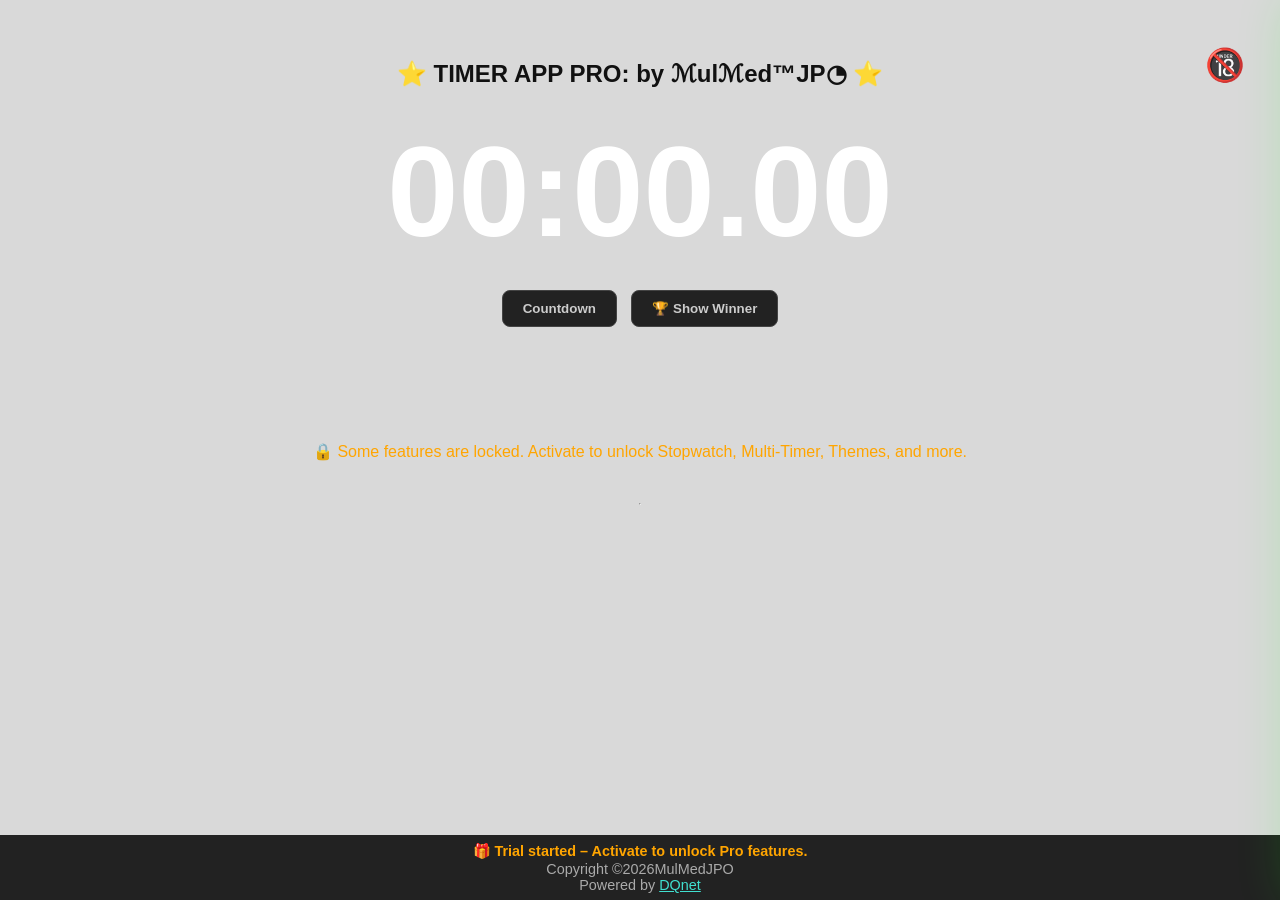
<file: timerjpo.html>
<!DOCTYPE html>
<html lang="en">
	<head>
		<meta charset="UTF-8" />
		<meta name="viewport" content="width=device-width, initial-scale=1.0" />
		<title>⭐ TIMER APP BY MULMED JPO ⭐</title>
		<link rel="manifest" href="manifest.json" />
		<link href="https://fonts.googleapis.com/css2?family=Orbitron&amp;display=swap" rel="stylesheet" />
		<style>
			* { box-sizing: border-box; }
			body {
				font-family: "Inter", sans-serif; margin: 0; padding: 40px; text-align: center;
				background: none; color: #fff; min-height: 100vh; display: flex;
				flex-direction: column; align-items: center;
			}
			h2, h3 { text-align: center; margin-bottom: 20px; }
			.glass {
				background: rgba(255, 255, 255, 0.05); backdrop-filter: blur(12px);
				border: 1px solid rgba(255, 255, 255, 0.1); border-radius: 16px;
				padding: 20px; margin: 20px 0; width: 100%; max-width: 800px;
				box-shadow: 0 0 10px rgba(0, 0, 0, 0.4);
			}
			textarea, input {
				width: auto; padding: 10px; margin: 10px 0; border-radius: 80px;
				border: 1px solid rgba(255, 255, 255, 0.5); font-size: 1em;
				background: rgba(255, 255, 255, 0.08); color: #fff;
			}
			select {
				width: auto; padding: 10px; margin: 10px 0; border-radius: 8px;
				border: 1px solid rgba(0, 255, 255, 0.3); font-size: 1em;
				background: rgba(0, 0, 0, 0.4); color: #0ff; appearance: none;
			}
			textarea { height: 200px; resize: vertical; font-family: monospace; }
			button {
				padding: 10px 20px; margin: 10px 5px 0 0; background: rgba(0, 212, 255, 0.2);
				border: 1px solid rgba(0, 212, 255, 0.4); color: #0ff; border-radius: 8px;
				cursor: pointer; font-weight: bold; transition: 0.2s ease;
			}
			button:hover { background: rgba(0, 212, 255, 0.4); }
			.tabs button {
				padding: 10px 20px; margin: 5px; background: #222; color: #ccc;
				border: 1px solid #444; border-radius: 8px; cursor: pointer;
				transition: background 0.3s, color 0.3s;
			}
			.tabs button.active-tab { background: #19d; color: #000; font-weight: bold; border: 1px solid #0f0; }
			.preset-buttons { margin-top: 15px; display: flex; flex-wrap: wrap; justify-content: center; gap: 10px; }
			.preset-buttons button { min-width: 80px; font-weight: bold; }
			.tab-content { display: none; padding: 15px; }
			.tab-content.active { display: block; }
			#main-display { font-size: 8em; font-weight: bold; margin: 10px auto 20px; color: #fff; text-align: center; }
			.multi-item { margin: 5px 0; }
			.blink { animation: blink 0.1s step-start 0s infinite; }
			@keyframes blink { 50% { opacity: 0; } }
			.flash-bg { animation: flashbg 3s ease-in-out; }
			#flash-overlay {
				position: fixed; top: 0; left: 0; width: 100%; height: 100%;
				background: white; opacity: 0; pointer-events: none; z-index: 999999;
			}
			#flash-overlay.flash { animation: flashAlarm 3s; }
			@keyframes flashAlarm {
				0% { opacity: 0; } 10% { opacity: 1; } 20% { opacity: 0; }
				30% { opacity: 1; } 40% { opacity: 0; } 50% { opacity: 1; }
				60% { opacity: 0; } 100% { opacity: 0; }
			}
			@keyframes flashbg {
				0%, 100% { background: black; } 10%, 70% { background: #ffd700; }
				20%, 80% { background: #ff6347; } 30%, 90% { background: #40e0d0; }
				40%, 50%, 60% { background: #ffd700; }
			}
			.shake { animation: shake 0.5s ease-in-out; }
			@keyframes shake {
				0%, 100% { transform: translateX(0); }
				20%, 60% { transform: translateX(-10px); }
				40%, 80% { transform: translateX(10px); }
			}
			@keyframes spin { 0% { transform: rotate(0deg); } 100% { transform: rotate(360deg); } }
			.hidden { display: none !important; }
			.side-by-side { display: flex; flex-wrap: wrap; justify-content: center; align-items: center; gap: 10px; }
			.option-pair { display: flex; align-items: center; gap: 10px; }
			.row { display: flex; flex-wrap: wrap; gap: 10px; }
			.col { flex: 1; min-width: 160px; }
			.footer { font-size: 0.8em; color: #888; margin-top: auto; text-align: center; padding: 20px 0; }
			@media (max-width: 768px) {
				input, select, button { width: 100%; max-width: 300px; margin: 5px auto; display: block; }
				.tabs { display: flex; flex-direction: column; }
				.tab-content { display: none; padding: 15px; }
				.tab-content.active { display: block; }
			}
			.menu-panel {
				position: fixed; top: 0; right: -320px; width: 300px; height: 100vh;
				background: rgba(0, 0, 0, 0.9); color: #fff; border-left: 2px solid #0f0;
				padding: 20px; box-shadow: -10px 0 50px rgba(0, 255, 0, 0.2);
				z-index: 998; transition: right 0.3s ease; overflow-y: auto;
			}
			.menu-panel.open { right: 0; }
			.menu-content { display: flex; flex-direction: column; gap: 12px; }
			#menu-toggle {
				position: fixed; top: 50px; right: 50px; z-index: 0;
				background: transparent; color: #0f0; border: none; width: 20px;
				height: 10px; border-radius: 10px; font-size: 2em; cursor: pointer;
				animation: spin 2s linear infinite; text-align: center; line-height: 0px; padding: 0px;
			}
			/* === NEON THEME === */
			.neon-theme { background-color: #000 !important; color: #39ff14; font-family: "Orbitron", sans-serif; }
			.neon-theme input, .neon-theme select {
				background: transparent; color: #39ff14; border: 2px solid #39ff14;
				border-radius: 10px; box-shadow: 0 0 8px #39ff14; padding: 8px; transition: all 0.2s ease-in-out;
			}
			.neon-theme button:hover, .neon-theme input:hover, .neon-theme select:hover {
				background: #aaa; box-shadow: 0 0 16px #39ff14;
			}
			.neon-theme .tabs button.active { background: #39ff14; color: black; box-shadow: 0 0 20px #39ff14; }
			/* === LIGHT THEME === */
			.light-theme { background-color: #d9d9d9 !important; color: #111; font-family: "Segoe UI", sans-serif; }
			.light-theme input, .light-theme select {
				background: #fff; color: #222; border: 2px solid #ccc; border-radius: 8px;
				padding: 8px; transition: all 0.2s ease;
			}
			.light-theme button:hover, .light-theme input:hover, .light-theme select:hover {
				background: #eee; border-color: #888;
			}
			.light-theme .tabs button.active {
				background: #007bff; color: white; border-color: #007bff; box-shadow: 0 0 10px rgba(0, 123, 255, 0.5);
			}
			/* === DARK THEME === */
			.dark-theme { background-color: #1e1e1e !important; color: #f0f0f0; font-family: "Segoe UI", sans-serif; }
			.dark-theme input, .dark-theme select {
				background: #222; color: #e0e0e0; border: 2px solid #555; border-radius: 8px;
				padding: 8px; transition: all 0.2s ease;
			}
			.dark-theme button:hover, .dark-theme input:hover, .dark-theme select:hover {
				background: #333; border-color: #888;
			}
			.dark-theme .tabs button.active {
				background: #444; color: white; border-color: #888; box-shadow: 0 0 10px rgba(255, 255, 255, 0.3);
			}
			/* === LEMON THEME === */
			.lemon-theme { background-color: #f2ff3b !important; color: #222; font-family: "Comic Sans MS", cursive; }
			.lemon-theme input, .lemon-theme select {
				background: #ffffcc; color: #444; border: 3px solid #ccff33; border-radius: 10px;
				box-shadow: 0 0 5px #ccff33; padding: 8px; transition: all 0.2s ease;
			}
			.lemon-theme button:hover, .lemon-theme input:hover, .lemon-theme select:hover {
				background: #f0f0aa; box-shadow: 0 0 10px #bfff00;
			}
			.lemon-theme .tabs button.active { background: #ccff33; color: #222; box-shadow: 0 0 15px #ccff33; }
			/* === RETRO THEME BUTTONS === */
			.controls button {
				font-family: "Courier New", monospace;
				background: repeating-linear-gradient(45deg, #ffcc00, #ffcc00 10px, #ff9900 10px, #ff9900 20px);
				color: black; border: 3px solid #000; box-shadow: 4px 4px 0 #000;
				padding: 6px 15px; margin: 6px; font-size: 16px; text-transform: uppercase;
				cursor: pointer; transition: all 0.2s ease;
			}
			.controls button:hover { background: #ff6600; box-shadow: 2px 2px 0 #000; transform: translate(1px, 1px); }
			#winner-screen {
				display: none; position: fixed; inset: 0; z-index: 999999;
				background: linear-gradient(135deg, #ffd700, #ffa500, #ffd700);
				color: #000; justify-content: center; align-items: center; flex-direction: column;
				text-align: center; font-family: Arial, sans-serif;
			}
			.winner-banner {
				display: none; margin-top: 20px; text-align: center; font-size: 1.5em; padding: 15px;
				border-radius: 10px; background: linear-gradient(45deg, gold, orange); color: black; animation: pop 0.8s ease;
			}
			@keyframes championPop { from { transform: scale(0.5); opacity: 0; } to { transform: scale(1); opacity: 1; } }
			#winner-screen.show { animation: championPop 0.5s ease; }
		</style>
	</head>
	<body>
		<div id="flash-overlay"></div>
		<h2>⭐ TIMER APP PRO: by ℳulℳed™JP◔ ⭐</h2>
		<div id="main-display">00:00.00</div>
		<div class="tabs">
			<button onclick="showTab('countdown')">Countdown</button>
			<button onclick="showTab('stopwatch')" class="pro-tab">Stopwatch</button>
			<button onclick="showTab('multi')" class="pro-tab">Multi-Timer</button>
			<button onclick="showWinner()">🏆 Show Winner</button>
		</div>
		<div id="countdown" class="tab-content active">
			<div class="controls hidden">
				<input type="number" id="countMin" placeholder="Menit" />
				<input type="number" id="countSec" placeholder="Detik" />
				<button class="retro-button" onclick="startCountdown()">Start</button>
				<button class="retro-button" onclick="pauseCountdown()">Pause</button>
				<button class="retro-button" onclick="resetCountdown()">Reset</button>
				<hr />
				<div class="preset-buttons">
					<button onclick="startPreset(10)">10s</button>
					<button onclick="startPreset(20)">20s</button>
					<button onclick="startPreset(30)">30s</button>
					<button onclick="startPreset(60)">1m</button>
					<button onclick="startPreset(120)">2m</button>
					<button onclick="startPreset(300)">5m</button>
				</div>
			</div>
		</div>
		<div id="stopwatch" class="tab-content active">
			<div class="controls hidden">
				<button class="retro-button" onclick="startStopwatch()">Start</button>
				<button class="retro-button" onclick="pauseStopwatch()">Pause</button>
				<button class="retro-button" onclick="resetStopwatch()">Reset</button>
			</div>
		</div>
		<div id="multi" class="tab-content active">
			<div class="controls hidden">
				<p id="keyboard-status" style="color: blue; font-weight: bold">🎹 Shortcuts: ON</p>
				<input type="text" id="multiLabel" placeholder="Label" />
				<input type="number" id="multiMin" placeholder="Menit" />
				<input type="number" id="multiSec" placeholder="Detik" />
				<button class="retro-button" onclick="addMultiTimer()">+ Add</button>
				<button class="retro-button" onclick="startMultiTimers()">▶ Start</button>
				<button class="retro-button" id="nextTimerBtn" onclick="nextMultiTimer()" style="display: none">Next Timer</button>
				<button class="retro-button" onclick="resetMultiTimers()">⏹ Reset</button>
				<div id="multi-list"></div>
				<div style="display: flex; justify-content: center; align-items: center; margin-top: 10px; gap: 20px">
					<label><input type="radio" name="multi-mode" value="sequence" checked="" /> Sequence</label>
					<label><input type="radio" name="multi-mode" value="manual" /> Manual</label>
				</div>
			</div>
		</div>
		<p id="locked-message" style="color: orange; margin-top: 20px">
			🔒 Some features are locked. Activate to unlock Stopwatch, Multi-Timer, Themes, and more.
		</p>
		<br />
		<hr />
		<footer style="position: fixed; bottom: 0; width: 100%; text-align: center; padding: 0.5em; background: #222; color: #aaa; font-size: 0.9em;">
			<div id="activation-status" style="margin: 1px; font-weight: bold"></div>
			<div>Copyright ©2026MulMedJPO</div>
			<div>Powered by <a href="https://www.facebook.com/dqnet.warnet/" target="_blank" style="color: #40e0d0">DQnet</a></div>
		</footer>
		<button id="menu-toggle" title="Toggle Menu">🔞</button>
		<div id="menu-panel" class="menu-panel">
			<div class="menu-content">
				<ul style="list-style: none; padding-left: 0; align-items: center; margin: 20px">
					<li>
						<div style="display: flex; flex-direction: column; gap: 8px">
							<button class="option-pair pro-feature" onclick="openPopup()">🖥️ Split Display</button>
							<button class="option-pair pro-feature" onclick="closePopup()">❌ Close Split Display</button>
							<button class="option-pair pro-feature" onclick="openScoreboard()">🏆 Open Scoreboard</button>
							<button class="option-pair pro-feature" onclick="toggleKeyboard()">⌨️ KB Sortcut: ON 💡</button>
							<button class="option-pair pro-feature" onclick="toggleFlashEnabled()">💡 Flash: ON</button>
							<label class="option-pair pro-feature">
								🎨 Theme:
								<select id="themeSelector" onchange="applyTheme(this.value)">
									<option value="light">Light</option>
									<option value="dark">Dark</option>
									<option value="lemon">Lemon</option>
									<option value="neon">Neon</option>
								</select>
							</label>
							<label class="option-pair pro-feature">
							🔉 Volume:
							<input type="range" id="volumeSlider" min="0" max="1" step="0.01" value="0.5" />
							</label>
							<label class="option-pair pro-feature">
								🔊 Beep:
								<select id="beepType">
									<option value="1">Sine</option>
									<option value="2">Square</option>
									<option value="3">Triangle</option>
									<option value="4">Siren</option>
									<option value="5">Bicycle Bell</option>
									<option value="6">Church Bell</option>
									<option value="7">Desk Bell</option>
									<option value="8">Train Bell</option>
									<option value="9">Fire Alarm Bell</option>
									<option value="10">Japanese Temple Bell</option>
									<option value="11">Telolet Rendom</option>
								</select>
							</label>
							<button onclick="openAboutPopup()">❔ About &amp; Help</button>
							<button id="reset-btn" onclick="resetActivation()" style="display: none">🔁 Reset Activation</button>
							<button onclick="promptActivationCode()">🔑 Enter Activation Code</button>
							<button id="admin-btn" onclick="openAdminPanel()" style="display: none">🛡️ Admin Panel</button>
						</div>
					</li>
				</ul>
			</div>
		</div>
		<div id="winner-screen">
			<div id="winner-title">🏆 CHAMPION 🏆</div>
			<div id="winner-name">TEAM ALFA</div>
			<div id="winner-score">150 POINTS</div>
		</div>
		<script>
			let countdownInterval, remainingMilliseconds = 0, lastTimestamp;
			let stopwatchInterval, stopwatchTime = 0, stopwatchRunning = false, stopwatchLastTime;
			let multiTimers = [], multiIndex = 0, multiActive = false, popupWindow;
			let multiMode = "sequence", currentManualInterval, activeTimer = null;
			let lastDisplayedTime = "", activated = false, keyboardEnabled = false;
			let scoreboardDataStore = JSON.parse(localStorage.getItem("scoreboardDataStore") || "{}");
			TRIAL_DURATION_DAYS = 1;
			
			// === ONLINE GAS ACTIVATION URL ===
			const GAS_WEB_APP_URL = "https://script.google.com/macros/s/AKfycbwIAJrOcoBO4HCCwhhiWYIlg2zS93DiBnX5MCl6o8qCY8CWrBcfLJcMnqw1RrM0XW4X/exec";

			async function promptActivationCode() {
			  const used = JSON.parse(localStorage.getItem("usedCodes") || "[]");
			  const code = prompt("Enter activation code:");
			  if (!code) return;

			  try {
			    alert("Memverifikasi kode secara online...");

			    const response = await fetch(GAS_WEB_APP_URL, {
			      method: "POST",
			      mode: "cors",
			      headers: { "Content-Type": "text/plain;charset=utf-8" },
			      body: JSON.stringify({ code: code })
			    });
			    
			    const result = await response.json();

			    if (result.status !== "success") {
			    return alert(result.message || "❌ Invalid code.");
    			}

			    // Using the plaintext code as the hash identifier in the client app
			    const hash = result.hash;
			    if (used.includes(hash)) {
			      return alert("⚠️ Code already used on this browser.");
			    }

			    let expDate = null;
			    if (result.expiredIn) {
			      expDate = new Date();
			      expDate.setDate(expDate.getDate() + parseInt(result.expiredIn));
			    }

			    const activation = {
			      activated: true,
			      codeHash: hash,
			      usedAt: new Date().toISOString(),
			      expires: expDate ? expDate.toISOString() : null,
			      fingerprint: getDeviceKey(),
			    };

			    used.push(hash);
			    localStorage.setItem("usedCodes", JSON.stringify(used));
			    localStorage.setItem("access", JSON.stringify(activation));
			    activatePro();
			    alert("✅ Activation successful!");
			  } catch (error) {
			    console.error(error);
			    alert("❌ Gagal terhubung ke server aktivasi online. Pastikan Deployment GAS sudah di-update ke versi terbaru.");
			  }
			}

			function showTab(tabId) {
			  document.querySelectorAll(".tab-content").forEach((tab) => {
			    tab.classList.remove("active");
			    const controls = tab.querySelector(".controls");
			    if (controls) controls.classList.add("hidden");
			  });
			
			  const selectedTab = document.getElementById(tabId);
			  selectedTab.classList.add("active");
			
			  const access = JSON.parse(localStorage.getItem("access") || "{}");
			  if (access.activated) {
			    const controls = selectedTab.querySelector(".controls");
			    if (controls) controls.classList.remove("hidden");
			  }
			
			  document.querySelectorAll(".tabs button").forEach((btn) => {
			    btn.classList.remove("active-tab");
			  });
			  const clickedButton = [...document.querySelectorAll(".tabs button")].find((btn) =>
			    btn.getAttribute("onclick")?.includes(tabId),
			  );
			  if (clickedButton) clickedButton.classList.add("active-tab");
			}
			
			function updateDisplay(min, sec, millis = 0) {
			  const m = String(min).padStart(2, "0");
			  const s = String(sec).padStart(2, "0");
			  const ms = String(Math.floor(millis / 10)).padStart(2, "0");
			  const timeStr = `${m}:${s}.${ms}`;
			
			  if (timeStr !== lastDisplayedTime) {
			    lastDisplayedTime = timeStr;
			    document.getElementById("main-display").textContent = timeStr;
			
			    if (popupWindow && !popupWindow.closed) {
			      const popupTime = popupWindow.document.getElementById("popup-time");
			      if (popupTime) popupTime.textContent = timeStr;
			    }
			  }
			}
			
			function startCountdown() {
			  stopAllTimers();
			  const min = parseInt(document.getElementById("countMin").value) || 0;
			  const sec = parseInt(document.getElementById("countSec").value) || 0;
			  let time = (min * 60 + sec) * 1000;
			  let last = Date.now();
			  clearInterval(countdownInterval);
			  countdownInterval = setInterval(() => {
			    const now = Date.now();
			    time -= now - last;
			    last = now;
			    if (time <= 0) {
			      clearInterval(countdownInterval);
			      updateDisplay(0, 0);
			      playBeep();
			      flashEffect();
			    } else {
			      const t = Math.floor(time / 1000);
			      updateDisplay(Math.floor(t / 60), t % 60, time % 1000);
			    }
			  }, 80);
			}
			
			function pauseCountdown() { clearInterval(countdownInterval); }
			function resetCountdown() { clearInterval(countdownInterval); updateDisplay(0, 0, 0); }
			
			function startStopwatch() {
			  stopAllTimers();
			  if (stopwatchRunning) return;
			  stopwatchRunning = true;
			  let last = Date.now();
			  stopwatchInterval = setInterval(() => {
			    const now = Date.now();
			    stopwatchTime += now - last;
			    last = now;
			    const t = Math.floor(stopwatchTime / 1000);
			    updateDisplay(Math.floor(t / 60), t % 60, stopwatchTime % 1000);
			  }, 50);
			}
			function pauseStopwatch() { stopwatchRunning = false; clearInterval(stopwatchInterval); }
			function resetStopwatch() { pauseStopwatch(); stopwatchTime = 0; updateDisplay(0, 0, 0); }
			
			function addMultiTimer() {
			  const label = document.getElementById("multiLabel").value || `Timer ${multiTimers.length + 1}`;
			  const min = parseInt(document.getElementById("multiMin").value) || 0;
			  const sec = parseInt(document.getElementById("multiSec").value) || 0;
			  multiTimers.push({ label, duration: (min * 60 + sec) * 1000 });
			  renderMultiList();
			}
			
			function renderMultiList() {
			  const list = document.getElementById("multi-list");
			  list.innerHTML = "";
			  multiTimers.forEach((t, i) => {
			    list.innerHTML += `<div>${i + 1}. ${t.label} - ${Math.floor(t.duration / 60000)}:${String(((t.duration % 60000) / 1000).toFixed(0)).padStart(2, "0")}</div>`;
			  });
			}
			
			function startMultiTimers() {
			  stopAllTimers();
			  if (multiTimers.length === 0) return;
			  multiMode = document.querySelector('input[name="multi-mode"]:checked')?.value || "sequence";
			  multiActive = true;
			  multiIndex = 0;
			  document.getElementById("nextTimerBtn").style.display = "none";
			  if (multiMode === "manual") runManualTimer(multiIndex);
			  else runMultiTimer(multiTimers[multiIndex]);
			}
			
			function runManualTimer(index) {
			  const timer = multiTimers[index];
			  if (!timer) {
			    multiActive = false; multiIndex = 0; updateDisplay(0, 0, 0); return;
			  }
			  let time = timer.duration;
			  let last = Date.now();
			  countdownInterval = setInterval(() => {
			    const now = Date.now();
			    time -= now - last;
			    last = now;
			    if (time <= 0) {
			      clearInterval(countdownInterval);
			      playBeep();
			      flashEffect();
			      document.getElementById("nextTimerBtn").style.display = "inline-block";
			    } else {
			      const s = Math.floor(time / 1000);
			      updateDisplay(Math.floor(s / 60), s % 60, time % 1000);
			    }
			  }, 10);
			}
			
			function runMultiTimer(timer) {
			  let time = timer.duration;
			  let last = Date.now();
			  countdownInterval = setInterval(() => {
			    const now = Date.now();
			    time -= now - last;
			    last = now;
			    if (time <= 0) {
			      clearInterval(countdownInterval);
			      playBeep();
			      flashEffect();
			      const mode = document.querySelector('input[name="multi-mode"]:checked')?.value || "sequence";
			      if (mode === "sequence") {
			        if (++multiIndex < multiTimers.length) runMultiTimer(multiTimers[multiIndex]);
			        else { multiIndex = 0; updateDisplay(0, 0, 0); }
			      } else if (mode === "manual") {
			        if (multiIndex < multiTimers.length - 1) document.getElementById("nextTimerBtn").style.display = "inline-block";
			        else { multiIndex = 0; updateDisplay(0, 0, 0); }
			      }
			    } else {
			      const s = Math.floor(time / 1000);
			      updateDisplay(Math.floor(s / 60), s % 60, time % 1000);
			    }
			  }, 10);
			}
			
			function nextMultiTimer() {
			  document.getElementById("nextTimerBtn").style.display = "none";
			  if (++multiIndex < multiTimers.length) runMultiTimer(multiTimers[multiIndex]);
			  else { multiIndex = 0; updateDisplay(0, 0, 0); }
			}
			
			function resetMultiTimers() { multiTimers = []; multiIndex = 0; renderMultiList(); updateDisplay(0, 0, 0); }
			function stopAllTimers() { clearInterval(countdownInterval); pauseStopwatch(); multiActive = false; }
			
			function playBeep(times = 3) {
			  const ctx = new (window.AudioContext || window.webkitAudioContext)();
			  const vol = parseFloat(document.getElementById("volumeSlider")?.value || 1);
			  const type = parseInt(document.getElementById("beepType")?.value || 1);
			  const gain = ctx.createGain(); gain.gain.value = vol; gain.connect(ctx.destination);
			
			  if (type === 4) {
			    const osc = ctx.createOscillator(); osc.type = "sine";
			    const now = ctx.currentTime; const duration = 4;
			    osc.frequency.setValueAtTime(500, now);
			    for (let i = 0; i < duration; i++) {
			      const t = now + i;
			      osc.frequency.linearRampToValueAtTime(1200, t + 0.5);
			      osc.frequency.linearRampToValueAtTime(500, t + 1);
			    }
			    osc.connect(gain); osc.start(now); osc.stop(now + duration);
			  } else if (type === 5) {
			    const now = ctx.currentTime;
			    for (let i = 0; i < times; i++) {
			      const t = now + i * 0.7;
			      const freqs = [1200, 1500, 1800];
			      freqs.forEach((freq, j) => {
			        const osc = ctx.createOscillator(); osc.type = "sine";
			        osc.frequency.setValueAtTime(freq, t + j * 0.01);
			        osc.connect(gain); osc.start(t + j * 0.01); osc.stop(t + 0.3);
			      });
			    }
			  } else if (type === 6) {
			    const t = ctx.currentTime; const osc = ctx.createOscillator(); const bellGain = ctx.createGain();
			    osc.type = "triangle"; osc.frequency.setValueAtTime(400, t);
			    bellGain.gain.setValueAtTime(vol, t); bellGain.gain.exponentialRampToValueAtTime(0.001, t + 2);
			    osc.connect(bellGain); bellGain.connect(ctx.destination);
			    osc.start(t); osc.stop(t + 2);
			  } else if (type === 7) {
			    const t = ctx.currentTime; const freqs = [1000, 1400];
			    freqs.forEach((freq, i) => {
			      const osc = ctx.createOscillator(); osc.type = "sine";
			      osc.frequency.setValueAtTime(freq, t + i * 0.005);
			      osc.connect(gain); osc.start(t + i * 0.005); osc.stop(t + 0.25);
			    });
			  } else if (type === 8) {
			    const baseTime = ctx.currentTime;
			    for (let i = 0; i < times; i++) {
			      const t = baseTime + i * 1.2; const osc = ctx.createOscillator();
			      osc.type = "triangle"; osc.frequency.setValueAtTime(700, t);
			      osc.connect(gain); osc.start(t); osc.stop(t + 1);
			    }
			  } else if (type === 9) {
			    const t = ctx.currentTime; const duration = 3;
			    const osc = ctx.createOscillator(); const tremolo = ctx.createOscillator(); const tremoloGain = ctx.createGain();
			    osc.type = "square"; osc.frequency.setValueAtTime(1200, t);
			    tremolo.type = "sine"; tremolo.frequency.setValueAtTime(15, t);
			    tremoloGain.gain.value = vol * 0.5; tremolo.connect(tremoloGain.gain);
			    tremolo.start(t); tremolo.stop(t + duration);
			    osc.connect(tremoloGain); tremoloGain.connect(ctx.destination);
			    osc.start(t); osc.stop(t + duration);
			  } else if (type === 10) {
			    const t = ctx.currentTime; const freqs = [150, 300, 450]; const bellGain = ctx.createGain();
			    bellGain.gain.setValueAtTime(vol, t); bellGain.gain.exponentialRampToValueAtTime(0.001, t + 6);
			    bellGain.connect(ctx.destination);
			    freqs.forEach((freq) => {
			      const osc = ctx.createOscillator(); osc.type = "sine";
			      osc.frequency.setValueAtTime(freq, t); osc.connect(bellGain);
			      osc.start(t); osc.stop(t + 6);
			    });
			  } else if (type === 11) {
			    const scale = [523, 587, 659, 698, 784, 880]; const notes = Math.floor(Math.random() * 5) + 6;
			    const now = ctx.currentTime; let time = now;
			    for (let i = 0; i < notes; i++) {
			      const freq = scale[Math.floor(Math.random() * scale.length)];
			      const dur = Math.random() * 0.1 + 0.15; const pause = Math.random() * 0.05 + 0.1;
			      const osc = ctx.createOscillator(); osc.type = "square";
			      osc.frequency.setValueAtTime(freq, time); osc.connect(gain);
			      osc.start(time); osc.stop(time + dur); time += dur + pause;
			    }
			  } else {
			    const wave = ["sine", "square", "triangle"][type - 1] || "sine";
			    const freq = [440, 880, 660][type - 1] || 440;
			    const dur = [0.2, 0.1, 0.3][type - 1];
			    for (let i = 0; i < times; i++) {
			      const osc = ctx.createOscillator(); osc.type = wave;
			      osc.frequency.setValueAtTime(freq, ctx.currentTime);
			      osc.connect(gain); const start = ctx.currentTime + i * 0.5;
			      osc.start(start); osc.stop(start + dur);
			    }
			  }
			}
			
			const menuToggle = document.getElementById("menu-toggle");
			const menuPanel = document.getElementById("menu-panel");
			
			menuToggle.addEventListener("click", () => { menuPanel.classList.toggle("open"); });
			document.addEventListener("click", (e) => {
			  if (!menuPanel.contains(e.target) && !menuToggle.contains(e.target)) {
			    menuPanel.classList.remove("open");
			  }
			});
			
			window.addEventListener("message", (e) => {
			  if (e.data?.type === "SAVE_SCOREBOARD") saveScoreboardData(e.data.data);
			  else if (e.data?.type === "REQUEST_LOAD_SCOREBOARD") {
			    const data = loadScoreboardData();
			    e.source.postMessage({ type: "LOAD_SCOREBOARD_RESPONSE", data }, "*");
			  }
			});
			
// === SPLIT SCREEN POPUP ===
function openPopup() {
  if (popupWindow && !popupWindow.closed) { popupWindow.focus(); return; }
  popupWindow = window.open("", "", "width=800,height=500,left=1920,top=100");
  const popupHTML = `
<html>
<head>
<title>Timer + Scoreboard</title>
<style>
body { margin: 0; background: #111; color: #0f0; font-family: sans-serif; padding: 60px; }
.view { display: none; } .active { display: block; }
#popup-time { font-size: 23vw; font-weight: bold; text-align: center; }
#view-scoreboard table thead { background-color: #222; color: #fff; }
#view-scoreboard table thead input { background-color: #444; color: #fff; border: none; text-align: center; width: 100%; padding: 4px; }
footer { margin-top: 5px; font-size: 2.0em; color: #888; opacity: 0.4; padding: 1px; text-align: center; }
button { padding: 10px 20px; font-size: 1em; cursor: pointer; margin: 5px 5px 20px 0; background: #0f0; color: #000; font-weight: bold; border: none; }
table { width: 100%; border-collapse: collapse; }
th, td { border: 1px solid #0f0; padding: 5px; }
input { width: 100%; background: #000; color: #0f0; border: none; text-align: center; font-size: 2.2em; }
.blink { animation: blink 0.1s step-start 0s infinite; }
@keyframes blink { 50% { opacity: 0; } }
.flash-bg { animation: flashbg 3s ease-in-out; }
@keyframes flashbg {
 0%, 100% { background: black; } 10%, 40%, 70% { background: #ffd700; }
 20%, 50%, 80% { background: #ff6347; } 30%, 60%, 90% { background: #40e0d0; }
}

/* --- TAMBAHAN CSS JUARA UNTUK LAYAR POPUP --- */
#winner-screen {
  display: none; position: fixed; inset: 0; z-index: 999999;
  background: linear-gradient(135deg, #ffd700, #ffa500, #ffd700);
  color: #000; justify-content: center; align-items: center; flex-direction: column;
  text-align: center; font-family: Arial, sans-serif;
}
#winner-title { font-size: 6vw; font-weight: bold; margin-bottom: 20px; }
#winner-name { font-size: 10vw; font-weight: bold; }
#winner-score { font-size: 5vw; margin-top: 20px; }
#winner-screen.show { animation: championPop 0.5s ease; }
@keyframes championPop { from { transform: scale(0.5); opacity: 0; } to { transform: scale(1); opacity: 1; } }
</style>
</head>
<body>
<button id="fullscreenBtn" onclick="goFullscreen()">⛶ Fullscreen (F)</button>
<div id="view-timer" class="view active">
<div id="popup-label" style="font-size:1em; opacity:0.8;"></div>
<div id="popup-time">00:00.00</div>
<footer>Copyright ©2026 gerejaPNIELoebobo — Powered by <a href="https://web.whatsapp.com/send/?phone=6282146565818&text=Silahkan+Chat+Jika+Berminat" style="color:#0f0;">MulMedJPO</a></footer>
</div>
<div id="view-scoreboard" class="view">
<h1 style="text-align: center;">🏆 Scoreboard</h1>
<table id="score-table">
 <thead>
   <tr>
     <th><input type="text" value="Tim"></th><th><input type="text" value="Babak 1"></th>
     <th><input type="text" value="Babak 2"></th><th><input type="text" value="Babak 3"></th>
     <th><input type="text" value="Babak 4"></th><th><input type="text" value="TOTAL"></th><th></th>
   </tr>
 </thead>
 <tbody></tbody>
</table>
</div>

<!-- --- TAMBAHAN ELEMEN JUARA UNTUK LAYAR POPUP --- -->
<div id="winner-screen">
  <div id="winner-title">🏆 CHAMPION 🏆</div>
  <div id="winner-name">TEAM ALFA</div>
  <div id="winner-score">150 POINTS</div>
</div>

<script>
let showingTimer = true;
function toggleView() {
 showingTimer = !showingTimer;
 document.getElementById('view-timer').classList.toggle('active');
 document.getElementById('view-scoreboard').classList.toggle('active');
 if (!showingTimer) window.opener.postMessage({ type: 'REQUEST_LIVE_SCOREBOARD' }, '*');
}

window.addEventListener('keydown', e => {
 if (e.key.toLowerCase() === 't') toggleView();
 if (e.key.toLowerCase() === 'f') goFullscreen();
});
function goFullscreen() {
 document.documentElement.requestFullscreen().then(() => {
   const btn = document.getElementById("fullscreenBtn"); if (btn) btn.style.display = "none";
 }).catch(err => alert('Fullscreen failed: ' + err.message));
}
document.addEventListener('fullscreenchange', () => {
 const btn = document.getElementById("fullscreenBtn");
 if (!document.fullscreenElement && btn) btn.style.display = "inline-block";
});
function addRow(data = ["Tim", 0, 0, 0, 0, "0"]) {
 const row = document.createElement('tr');
 row.innerHTML = data.map((v, i) => \`<td><input type="\${i > 0 && i < 5 ? 'number' : 'text'}" value="\${v}"></td>\`).join('');
 document.querySelector('#score-table tbody').appendChild(row);
}
function updateTotal(row) {
 const inputs = row.querySelectorAll('input'); let sum = 0;
 for (let i = 1; i <= 4; i++) sum += parseInt(inputs[i].value) || 0;
 inputs[5].value = sum;
}
document.addEventListener('input', e => {
 if (e.target.closest('#score-table tbody')) updateTotal(e.target.closest('tr'));
});
function getData() {
 const headers = Array.from(document.querySelectorAll('#score-table thead input')).map(i => i.value);
 const rows = Array.from(document.querySelectorAll('#score-table tbody tr')).map(row =>
   Array.from(row.querySelectorAll('input')).map(input => input.value)
 );
 return { headers, rows };
}
function loadData(data) {
 const tbody = document.querySelector('#score-table tbody'); tbody.innerHTML = '';
 data.rows.forEach(row => addRow(row));
 const inputs = document.querySelectorAll('#score-table thead input');
 data.headers.forEach((val, i) => { if (inputs[i]) inputs[i].value = val; });
}
function updateScoreboardUI(data) { loadData(data); }
window.addEventListener('message', e => {
 if (e.data?.type === 'TOGGLE_VIEW') { toggleView(); return; }
 
 // --- BAGIAN INI DIPERBAIKI UNTUK MERESPON & MENAMPILKAN ANIMASI JUARA ---
 if (e.data?.type === 'SHOW_CHAMPION') {
    const screen = document.getElementById('winner-screen');
    const title = document.getElementById('winner-name');
    const scoreDisplay = document.getElementById('winner-score');

    if (title) title.textContent = e.data.team;
    if (scoreDisplay) scoreDisplay.textContent = e.data.score;

    if (screen) {
      screen.style.display = 'flex';
      screen.classList.add('show');
      setTimeout(() => {
        screen.classList.remove('show');
        screen.style.display = 'none';
      }, 5000);
    }
    return;
 }
 
 const display = document.getElementById('popup-time');
 const label = document.getElementById('popup-label');
 if (e.data?.type === 'LOAD_SCOREBOARD_RESPONSE') loadData(e.data.data);
 else if (e.data?.type === 'LIVE_SCOREBOARD_RESPONSE') updateScoreboardUI(e.data.data);
 else if (typeof e.data === 'object') {
   if (e.data.time) display.textContent = e.data.time;
   if (e.data.label) label.textContent = e.data.label;
 } else if (typeof e.data === 'string' && e.data.startsWith('__ALERT__')) {
   display.classList.add('blink'); document.body.classList.add('flash-bg');
   setTimeout(() => { display.classList.remove('blink'); document.body.classList.remove('flash-bg'); }, 2000);
 } else { display.textContent = e.data; }
});
addRow(); addRow();
<\/script>
</body>
</html>
`;
  popupWindow.document.open(); popupWindow.document.write(popupHTML); popupWindow.document.close();
  popupWindow.onbeforeunload = () => { popupWindow = null; };
}
			function closePopup() { if (popupWindow && !popupWindow.closed) { popupWindow.close(); popupWindow = null; } }
			
			function applyTheme(theme) {
			  const themes = ["neon-theme", "light-theme", "dark-theme", "lemon-theme"];
			  document.body.classList.remove(...themes);
			  document.body.classList.add(`${theme}-theme`);
			  localStorage.setItem("theme", theme);
			}
			function getDeviceKey() { return btoa(navigator.userAgent + navigator.language); }
			
			function resetActivation() { 
  			localStorage.removeItem("access"); 
  			localStorage.removeItem("usedCodes"); // Tambahkan baris ini agar reset bersih total
  			location.reload(); 
			}
			
			function activatePro() {
			  activated = true; keyboardEnabled = true;
			  document.querySelectorAll(".pro-tab, .pro-feature").forEach((e) => e.classList.remove("hidden"));
			  document.getElementById("locked-message").style.display = "none";
			  const status = document.getElementById("activation-status");
			  status.textContent = "✅ Activated – Pro Unlocked!"; status.style.color = "green";
			}
			
			function checkTrialStatus() {
			  const data = JSON.parse(localStorage.getItem("access") || "{}");
			  const proElements = document.querySelectorAll(".pro-tab, .pro-feature");
			  const status = document.getElementById("activation-status");
			  if (data.fingerprint && data.fingerprint !== getDeviceKey()) {
			    localStorage.removeItem("access"); status.textContent = "⛔ Activation invalid on this browser.";
			    status.style.color = "red"; proElements.forEach((e) => e.classList.add("hidden")); return;
			  }
			  if (data.activated) {
			    activated = true; keyboardEnabled = true;
			    if (data.expires) {
			      const msLeft = new Date(data.expires) - new Date();
			      if (msLeft <= 0) {
			        localStorage.removeItem("access"); status.textContent = "⛔ Activation expired.";
			        status.style.color = "red"; proElements.forEach((e) => e.classList.add("hidden")); return;
			      }
			      const hours = Math.floor(msLeft / 3600000); const minutes = Math.floor((msLeft % 3600000) / 60000);
			      activatePro(); status.textContent = `✅ Activated – Berakhir: ${hours} Jam ${minutes} Menit`;
			      status.style.color = "green";
			    } else { activatePro(); status.textContent = "✅ Activated – Lifetime access!"; status.style.color = "green"; }
			    return;
			  }
			  proElements.forEach((e) => e.classList.add("hidden"));
			  const trialStart = localStorage.getItem("trialStart"); const now = new Date();
			  if (!trialStart) {
			    localStorage.setItem("trialStart", now.toISOString());
			    status.textContent = "🎁 Trial started – Activate to unlock Pro features."; status.style.color = "orange"; return;
			  }
			  const hours = TRIAL_DURATION_DAYS * 24 - (now - new Date(trialStart)) / 3600000;
			  if (hours <= 0) { status.textContent = "⛔ Trial expired – Activation required."; status.style.color = "red"; }
			  else { status.textContent = `🎁 Trial active – ${Math.floor(hours)}h left.`; status.style.color = "orange"; }
			}
			
			let resetTimeout;
			document.addEventListener("keydown", (e) => {
			  if (e.ctrlKey && e.altKey && e.key.toLowerCase() === "a") {
			    const adminBtn = document.getElementById("admin-btn"); const resetBtn = document.getElementById("reset-btn");
			    adminBtn.style.display = "inline-block"; resetBtn.style.display = "inline-block";
			    alert("🔐 Admin mode unlocked");
			    clearTimeout(resetTimeout); resetTimeout = setTimeout(() => { resetBtn.style.display = "none"; }, 5000);
			  }
			});
			
function showWinner() {
  // 1. Cek apakah sudah ada data dari popup Scoreboard
  if (!latestScoreboardData || !latestScoreboardData.rows || latestScoreboardData.rows.length === 0) {
    alert("⚠️ Belum ada data skor! Buka Scoreboard dan ketikkan nilai terlebih dahulu.");
    return;
  }

  let maxScore = -1;
  let winners = [];

  // 2. Cari tim dengan nilai tertinggi dari data yang dikirim popup
  latestScoreboardData.rows.forEach(row => {
    const team = row[0]; // Kolom pertama (Nama Tim)
    const total = parseFloat(row[row.length - 1]) || 0; // Kolom terakhir (Total Skor)

    if (total > maxScore) {
      maxScore = total;
      winners = [team];
    } else if (total === maxScore) {
      winners.push(team); // Jika terjadi skor seri
    }
  });

  // 3. Tampilkan UI Juara di Jendela Utama
  const screen = document.getElementById('winner-screen');
  const title = document.getElementById('winner-name');
  const scoreDisplay = document.getElementById('winner-score');

  if (title) title.textContent = winners.join(' & ');
  if (scoreDisplay) scoreDisplay.textContent = maxScore + ' POINTS';

  if (screen) {
    screen.style.display = 'flex'; // Wajib ditambahkan agar layarnya muncul
    screen.classList.add('show');  // Memicu animasi pop
  }

  // 4. Munculkan juga animasi perayaan di layar Split Display (jika terbuka)
  if (popupWindow && !popupWindow.closed) {
    popupWindow.postMessage({
      type: 'SHOW_CHAMPION',
      team: winners.join(' & '),
      score: maxScore + ' POINTS'
    }, '*');
  }

  // 5. Tutup otomatis setelah 5 detik
  setTimeout(() => {
    if (screen) {
      screen.classList.remove('show');
      screen.style.display = 'none';
    }
  }, 5000);
}
			
			function openAdminPanel() {
			  const pass = prompt("Enter Admin Password:");
			  if (pass !== "MulMed2026") { alert("Incorrect password."); return; }
			  document.getElementById("admin-btn").style.display = "none";
			  window.open("https://docs.google.com/spreadsheets/d/1N7q70ErhunKZcim52mSQyPhXe-wLY0lGcOQGP7ILrAM/edit?usp=sharing", "_blank");
			}
			
			function openScoreboard() {
			  const scoreboardWindow = window.open("", "", "width=800,height=500");
			  const scoreboardHTML = `
			<html><head><title>Scoreboard</title>
			<style> body { font-family:sans-serif; background:#111; color:#0f0; padding:10px; } table { width:100%; border-collapse:collapse; } th, td { border:1px solid #0f0; padding:5px; } input { width:100%; background:#000; color:#0f0; border:none; text-align:center; font-size:1.2em; } button { padding:10px 15px; margin:5px; font-size:1em; background:#0f0; color:#000; font-weight:bold; } </style>
			</head><body><h2 style="text-align: center;">🏆 Scoreboard</h2>
			<table id="score-table"><thead><tr><th><input type="text" value="Tim"></th><th><input type="text" value="Babak 1"></th><th><input type="text" value="Babak 2"></th><th><input type="text" value="Babak 3"></th><th><input type="text" value="Babak 4"></th><th><input type="text" value="TOTAL"></th></tr></thead><tbody></tbody></table>
			<button onclick="addRow()">➕ Add Team</button><button onclick="resetTable()">🔄 Reset Table</button>
			<input id="roundName" placeholder="Round name" style="font-size:1em; padding:5px; width:auto;" />
			<button onclick="requestSave()">💾 Save</button><button onclick="requestLoad()">📂 Load</button>
			<script>
			function resetTable() {
			 if (confirm('Are you sure you want to reset the table?')) {
			   document.querySelectorAll('#score-table tbody tr').forEach(row => {
			     const inputs = row.querySelectorAll('input');
			     for (let i = 1; i < inputs.length; i++) inputs[i].value = '0';
			   });
			 }
			}
			function addRow(data = ["Tim", 0, 0, 0, 0, "0"]) {
			 const row = document.createElement('tr');
			 data.forEach((v, i) => { const cell = document.createElement('td'); const input = document.createElement('input'); input.type = (i > 0 && i < 5) ? 'number' : 'text'; input.value = v; cell.appendChild(input); row.appendChild(cell); });
			 const deleteCell = document.createElement('td'); const deleteBtn = document.createElement('button'); deleteBtn.textContent = '❌'; deleteBtn.style.cssText = 'background:none;color:red;border:none;font-size:1em;cursor:pointer;'; deleteBtn.onclick = () => row.remove();
			 deleteCell.appendChild(deleteBtn); row.appendChild(deleteCell); document.querySelector('#score-table tbody').appendChild(row);
			}
			function updateTotal(row) { const inputs = row.querySelectorAll('input'); let sum = 0; for (let i = 1; i <= 4; i++) sum += parseInt(inputs[i].value) || 0; inputs[5].value = sum; }
			document.addEventListener('input', e => {
			 if (e.target.closest('#score-table tbody')) { updateTotal(e.target.closest('tr')); window.opener.postMessage({ type: 'LIVE_SCOREBOARD_UPDATE', data: getData() }, '*'); }
			});
			function getData() {
			 const headers = Array.from(document.querySelectorAll('#score-table thead input')).map(i => i.value);
			 const rows = Array.from(document.querySelectorAll('#score-table tbody tr')).map(row => Array.from(row.querySelectorAll('input')).map(input => input.value));
			 return { headers, rows };
			}
			function requestSave() { alert('Data passed to parent.'); } function requestLoad() { alert('Data requested.'); }
			for (let i = 0; i < 2; i++) addRow();
			<\/script>
			</body></html>`;
			  scoreboardWindow.document.open(); scoreboardWindow.document.write(scoreboardHTML); scoreboardWindow.document.close();
			}
			
			let latestScoreboardData = null;
			window.addEventListener("message", (e) => {
			  if (e.data?.type === "LIVE_SCOREBOARD_UPDATE") latestScoreboardData = e.data.data;
			  if (e.data?.type === "REQUEST_LIVE_SCOREBOARD") e.source.postMessage({ type: "LIVE_SCOREBOARD_RESPONSE", data: latestScoreboardData }, "*");
			});
			
			function handleKeyboardShortcuts(e) {
			  if (!activated || !keyboardEnabled) return;
			  const key = e.key.toLowerCase();
			  if (key === "t") { if (popupWindow && !popupWindow.closed) popupWindow.postMessage({ type: "TOGGLE_VIEW" }, "*"); return; }
			  if (key === "p") { openPopup(); return; }
			  if (key === "x") { closePopup(); return; }
			  const activeTab = document.querySelector(".tab-content.active")?.id;
			  if (key === "c") showTab("countdown");
			  if (key === "s") showTab("stopwatch");
			  if (key === "m") showTab("multi");
			  if (key === "enter") {
			    if (activeTab === "countdown") startCountdown(); else if (activeTab === "stopwatch") startStopwatch(); else startMultiTimers();
			  }
			  if (key === " ") {
			    e.preventDefault();
			    if (activeTab === "countdown") pauseCountdown(); else if (activeTab === "stopwatch") pauseStopwatch();
			  }
			  if (key === "r") {
			    if (activeTab === "countdown") resetCountdown(); else if (activeTab === "stopwatch") resetStopwatch(); else resetMultiTimers();
			  }
			}
			document.addEventListener("keydown", handleKeyboardShortcuts);
			
			function toggleKeyboard() {
			  keyboardEnabled = !keyboardEnabled;
			  const indicator = document.getElementById("keyboard-status");
			  indicator.textContent = `⌨️ Shortcuts: ${keyboardEnabled ? "ON" : "OFF"}`;
			  indicator.style.color = keyboardEnabled ? "blue" : "gray";
			  const btn = document.querySelector('button[onclick="toggleKeyboard()"]');
			  btn.textContent = keyboardEnabled ? "⌨️ KB Sortcut: ON 💡" : "⌨️ KB Sortcut: OFF";
			}
			
			let flashEnabled = true;
			function toggleFlashEnabled() {
			  flashEnabled = !flashEnabled;
			  const btn = document.querySelector('button[onclick="toggleFlashEnabled()"]');
			  btn.textContent = flashEnabled ? "💡 Flash: ON" : "💤 Flash: OFF";
			}
			
			function flashEffect() {
			  if (!flashEnabled) return;
			  const overlay = document.getElementById("flash-overlay");
			  if (overlay) { overlay.classList.remove("flash"); void overlay.offsetWidth; overlay.classList.add("flash"); }
			  if (popupWindow && !popupWindow.closed) {
			    const popupBody = popupWindow.document.body; popupBody.classList.add("flash-bg");
			    setTimeout(() => { popupBody.classList.remove("flash-bg"); }, 3000);
			  }
			}
			
			window.addEventListener("DOMContentLoaded", () => {
			  checkTrialStatus();
			  const theme = localStorage.getItem("theme") || "light";
			  document.getElementById("themeSelector").value = theme;
			  applyTheme(theme);
			});
			
			function startPreset(seconds) {
			  document.getElementById("countMin").value = Math.floor(seconds / 60);
			  document.getElementById("countSec").value = seconds % 60;
			  startCountdown();
			}
			
			function openAboutPopup() {
			  let aboutWindow = window.open("", "AboutHelp", "width=500,height=800");
			  const aboutHTML = `
			<html>
			<head><title>About & Help</title>
			<style> body { font-family: sans-serif; background: #f4f4f4; margin: 0; padding: 20px; text-align: center; color: #333; } h1 { font-size: 2em; margin-bottom: 0.5em; } p { font-size: 1em; margin-top: 0.5em; } </style>
			</head>
			<body><h1>About Timer App Pro V3</h1><p>Built by RungguRangga!</p>
			<p>📋 Activate PRO mode to unlock more features. ✅ </p>
			<p>✔️<b>1 day PRO Rp 50.000,-</b> ✅ </p><p>✔️<b>1 week PRO Rp 200.000,-</b> ✅ </p>
			<h1>Keyboard Shortcuts</h1><i>
			<p>(key = 'P') open Popup </p><p>(key = 'F') fullscreen Popup </p><p>(key = 'X') close Popup </p>
			<p>(key = 'T') switchPopup('score/timer') </p><p>(key = 'C') switchTab('countdown') </p>
			<p>(key = 'S') switchTab('stopwatch') </p><p>(key = 'M') switchTab('multi') </p>
			<p>(key = 'R') reset </p><p>(key = 'Enter') start </p><p>(key = 'Space') pause </p></i>
			</body></html>`;
			  aboutWindow.document.open(); aboutWindow.document.write(aboutHTML); aboutWindow.document.close();
			}
		</script>
	</body>
</html>
</file>
